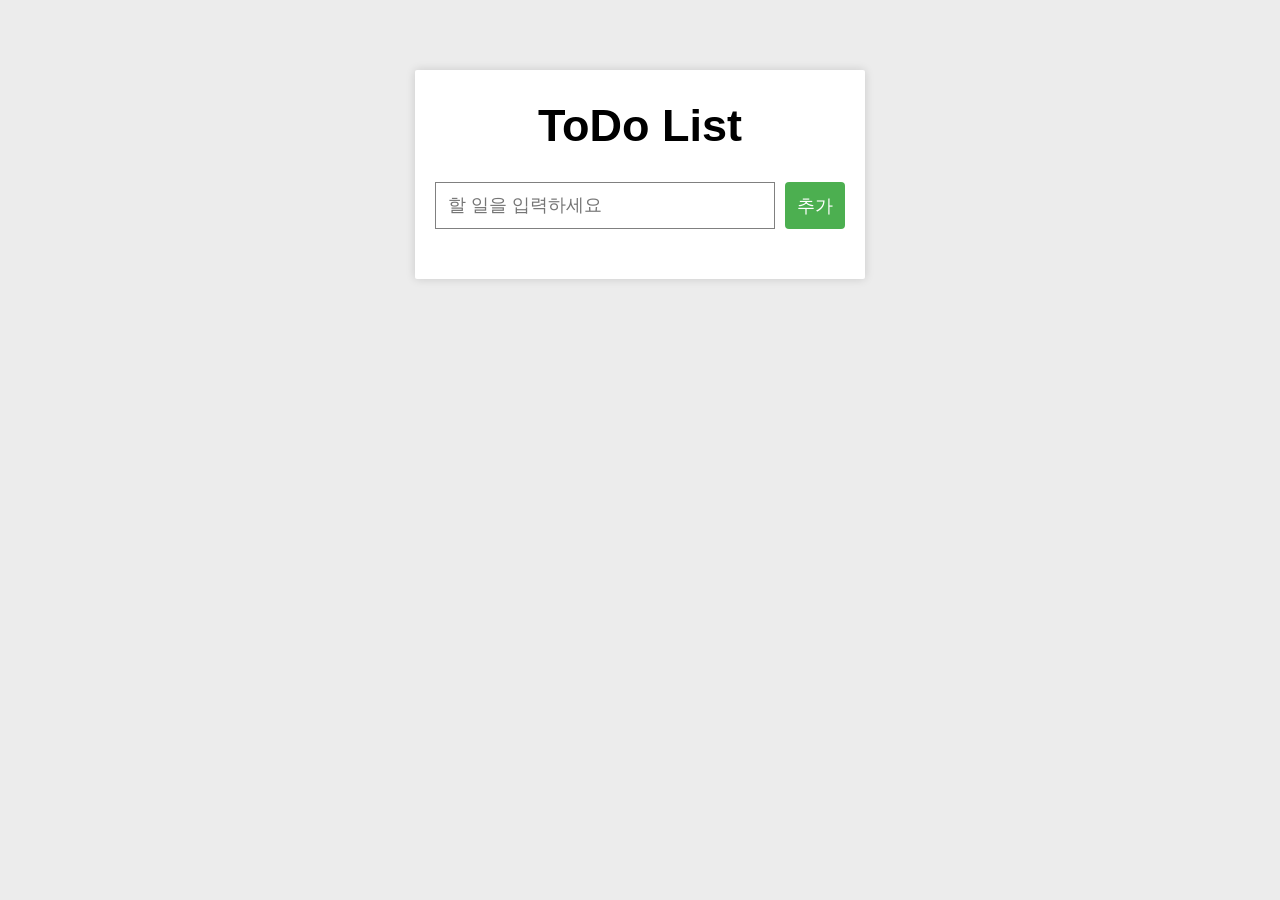
<file: index.html>
<!DOCTYPE html>
<html lang="ko">
<head>
  <meta charset="UTF-8">
  <meta name="viewport" content="width=device-width, initial-scale=1.0">
  <title>ToDo List</title>

  <link rel="stylesheet" href="style.css">
</head>

<body>

  <div class="container">

    <h1>ToDo List</h1>

    <div class="input-area">
      <input type="text" id="todoInput" placeholder="할 일을 입력하세요">
      <button id="addBtn">추가</button>
    </div>

    <ul id="todoList"></ul>

  </div>

  <script src="script.js"></script>

</body>
</html>
</file>
<file: style.css>
*{
  margin: 0;
  padding: 0;
  box-sizing: border-box;
}

body{
  background: #ececec;
  font-family: Arial, sans-serif;
}

.container{
  width: 450px;
  margin: 70px auto;
  background: white;
  padding: 30px 20px;
  border-radius: 2px;
  box-shadow: 0 0 10px rgba(0,0,0,0.15);
}

h1{
  text-align: center;
  margin-bottom: 30px;
  font-size: 45px;
}

.input-area{
  display: flex;
  gap: 10px;
  margin-bottom: 20px;
}

#todoInput{
  flex: 1;
  padding: 12px;
  font-size: 18px;
  border: 1px solid gray;
}

#addBtn{
  width: 60px;
  border: none;
  background: #4caf50;
  color: white;
  font-size: 18px;
  border-radius: 4px;
  cursor: pointer;
}

#todoList{
  list-style: none;
}

#todoList li{
  background: #f1f1f1;
  margin-bottom: 12px;
  padding: 12px;
  border-radius: 6px;

  display: flex;
  align-items: center;
  justify-content: space-between;
}

.completed{
  background: #dff5dd !important;
  text-decoration: line-through;
  color: gray;
}

button{
  border: none;
  padding: 7px 10px;
  color: white;
  border-radius: 1px;
  cursor: pointer;
}

button:nth-child(1){
  background: #2196f3;
}

button:nth-child(2){
  background: orange;
}

button:nth-child(3){
  background: #f44336;
}
</file>
